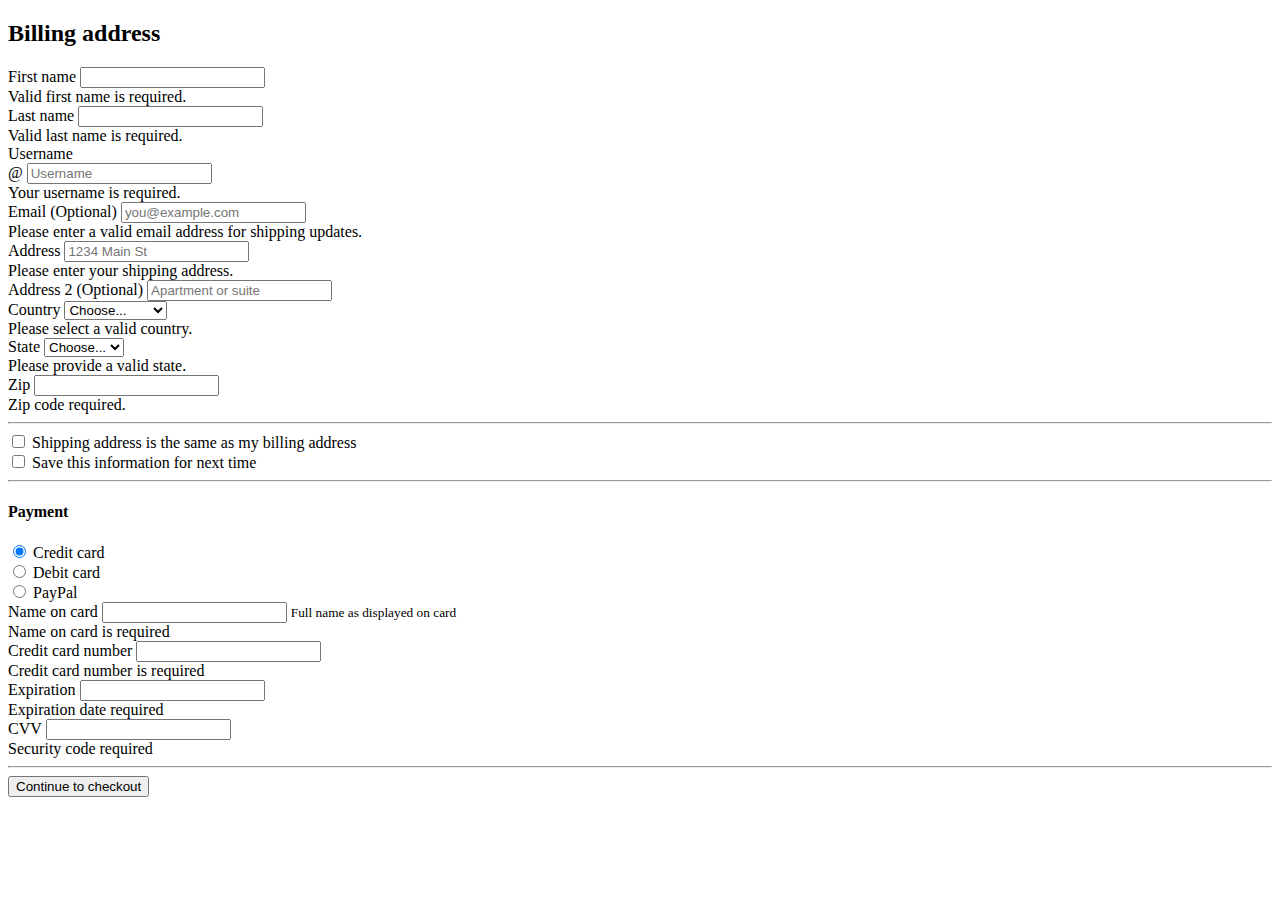
<file: src/app/components/checkout/checkout.component.html>
<!DOCTYPE html>
<html lang="en">
<head>
   <meta charset="UTF-8">
   <meta http-equiv="X-UA-Compatible" content="IE=edge">
   <meta name="viewport" content="width=device-width, initial-scale=1.0">
   <link href="https://cdn.jsdelivr.net/npm/bootstrap@5.1.3/dist/css/bootstrap.min.css" rel="stylesheet" integrity="sha384-1BmE4kWBq78iYhFldvKuhfTAU6auU8tT94WrHftjDbrCEXSU1oBoqyl2QvZ6jIW3" crossorigin="anonymous">
   <title>Document</title>
</head>
<body>
   <div class="container">
   <div class="col-md-7 col-lg-8">
      <h2 class="mb-3">Billing address</h2>
      <form class="needs-validation" novalidate>
        <div class="row g-3">
          <div class="col-sm-6">
            <label for="firstName" class="form-label">First name</label>
            <input type="text" class="form-control" id="firstName" placeholder="" value="" required>
            <div class="invalid-feedback">
              Valid first name is required.
            </div>
          </div>

          <div class="col-sm-6">
            <label for="lastName" class="form-label">Last name</label>
            <input type="text" class="form-control" id="lastName" placeholder="" value="" required>
            <div class="invalid-feedback">
              Valid last name is required.
            </div>
          </div>

          <div class="col-12">
            <label for="username" class="form-label">Username</label>
            <div class="input-group has-validation">
              <span class="input-group-text">@</span>
              <input type="text" class="form-control" id="username" placeholder="Username" required>
            <div class="invalid-feedback">
                Your username is required.
              </div>
            </div>
          </div>

          <div class="col-12">
            <label for="email" class="form-label">Email <span class="text-muted">(Optional)</span></label>
            <input type="email" class="form-control" id="email" placeholder="you@example.com">
            <div class="invalid-feedback">
              Please enter a valid email address for shipping updates.
            </div>
          </div>

          <div class="col-12">
            <label for="address" class="form-label">Address</label>
            <input type="text" class="form-control" id="address" placeholder="1234 Main St" required>
            <div class="invalid-feedback">
              Please enter your shipping address.
            </div>
          </div>

          <div class="col-12">
            <label for="address2" class="form-label">Address 2 <span class="text-muted">(Optional)</span></label>
            <input type="text" class="form-control" id="address2" placeholder="Apartment or suite">
          </div>

          <div class="col-md-5">
            <label for="country" class="form-label">Country</label>
            <select class="form-select" id="country" required>
              <option value="">Choose...</option>
              <option>United States</option>
            </select>
            <div class="invalid-feedback">
              Please select a valid country.
            </div>
          </div>

          <div class="col-md-4">
            <label for="state" class="form-label">State</label>
            <select class="form-select" id="state" required>
              <option value="">Choose...</option>
              <option>California</option>
            </select>
            <div class="invalid-feedback">
              Please provide a valid state.
            </div>
          </div>

          <div class="col-md-3">
            <label for="zip" class="form-label">Zip</label>
            <input type="text" class="form-control" id="zip" placeholder="" required>
            <div class="invalid-feedback">
              Zip code required.
            </div>
          </div>
        </div>

        <hr class="my-4">

        <div class="form-check">
          <input type="checkbox" class="form-check-input" id="same-address">
          <label class="form-check-label" for="same-address">Shipping address is the same as my billing address</label>
        </div>

        <div class="form-check">
          <input type="checkbox" class="form-check-input" id="save-info">
          <label class="form-check-label" for="save-info">Save this information for next time</label>
        </div>

        <hr class="my-4">

        <h4 class="mb-3">Payment</h4>

        <div class="my-3">
          <div class="form-check">
            <input id="credit" name="paymentMethod" type="radio" class="form-check-input" checked required>
            <label class="form-check-label" for="credit">Credit card</label>
          </div>
          <div class="form-check">
            <input id="debit" name="paymentMethod" type="radio" class="form-check-input" required>
            <label class="form-check-label" for="debit">Debit card</label>
          </div>
          <div class="form-check">
            <input id="paypal" name="paymentMethod" type="radio" class="form-check-input" required>
            <label class="form-check-label" for="paypal">PayPal</label>
          </div>
        </div>

        <div class="row gy-3">
          <div class="col-md-6">
            <label for="cc-name" class="form-label">Name on card</label>
            <input type="text" class="form-control" id="cc-name" placeholder="" required>
            <small class="text-muted">Full name as displayed on card</small>
            <div class="invalid-feedback">
              Name on card is required
            </div>
          </div>

          <div class="col-md-6">
            <label for="cc-number" class="form-label">Credit card number</label>
            <input type="text" class="form-control" id="cc-number" placeholder="" required>
            <div class="invalid-feedback">
              Credit card number is required
            </div>
          </div>

          <div class="col-md-3">
            <label for="cc-expiration" class="form-label">Expiration</label>
            <input type="text" class="form-control" id="cc-expiration" placeholder="" required>
            <div class="invalid-feedback">
              Expiration date required
            </div>
          </div>

          <div class="col-md-3">
            <label for="cc-cvv" class="form-label">CVV</label>
            <input type="text" class="form-control" id="cc-cvv" placeholder="" required>
            <div class="invalid-feedback">
              Security code required
            </div>
          </div>
        </div>

        <hr class="my-4">

        <button class="w-100 btn btn-primary btn-lg" type="submit">Continue to checkout</button>
      </form>
    </div>
    </div>
    <script src="https://cdn.jsdelivr.net/npm/bootstrap@5.1.3/dist/js/bootstrap.bundle.min.js" integrity="sha384-ka7Sk0Gln4gmtz2MlQnikT1wXgYsOg+OMhuP+IlRH9sENBO0LRn5q+8nbTov4+1p" crossorigin="anonymous"></script>
</body>
</html>
</file>
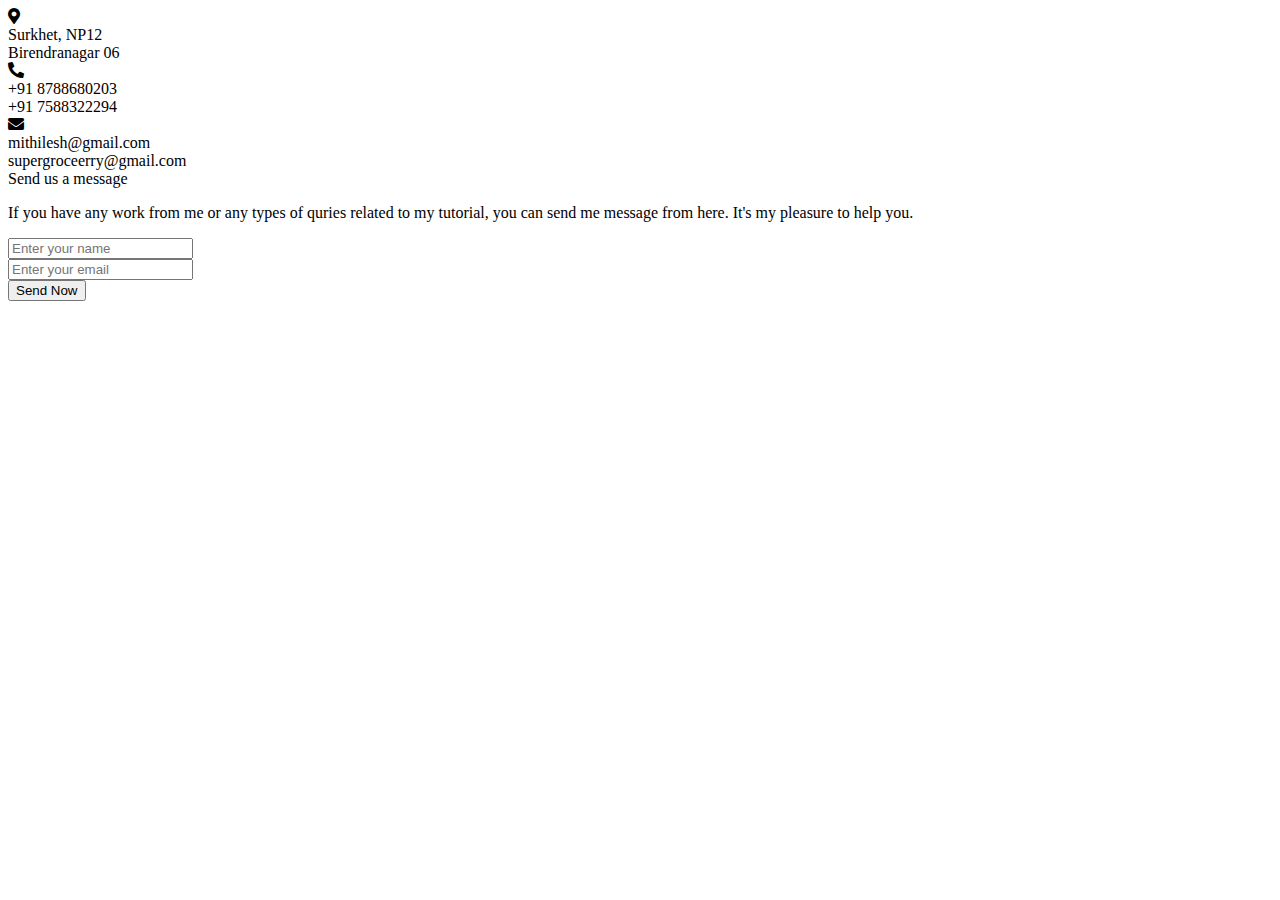
<file: src/app/components/contact-us/contact-us.component.html>
<!DOCTYPE html>

<html lang="en" dir="ltr">
  <head>
    <meta charset="UTF-8">
  
    <link rel="stylesheet" href="https://cdnjs.cloudflare.com/ajax/libs/font-awesome/5.15.2/css/all.min.css"/>
     <meta name="viewport" content="width=device-width, initial-scale=1.0">
   </head>
<body>
  <div class="container">
    <div class="content">
      <div class="left-side">
        <div class="address details">
          <i class="fas fa-map-marker-alt"></i>
          <div class="text-one">Surkhet, NP12</div>
          <div class="text-two">Birendranagar 06</div>
        </div>
        <div class="phone details">
          <i class="fas fa-phone-alt"></i>
          <div class="text-one">+91 8788680203</div>
          <div class="text-two">+91 7588322294</div>
        </div>
        <div class="email details">
          <i class="fas fa-envelope"></i>
          <div class="text-one">mithilesh@gmail.com</div>
          <div class="text-two">supergroceerry@gmail.com</div>
        </div>
      </div>
      <div class="right-side">
        <div class="topic-text">Send us a message</div>
        <p>If you have any work from me or any types of quries related to my tutorial, you can send me message from here. It's my pleasure to help you.</p>
      <form action="#">
        <div class="input-box">
          <input type="text" placeholder="Enter your name">
        </div>
        <div class="input-box"> 
          <input type="text" placeholder="Enter your email">
        </div>
        <div class="input-box message-box">
          
        </div>
        <div class="button">
          <input type="button" class="btn btn-success" value="Send Now" >
        </div>
      </form>
    </div>
    </div>
  </div>
</body>
</html>
</file>
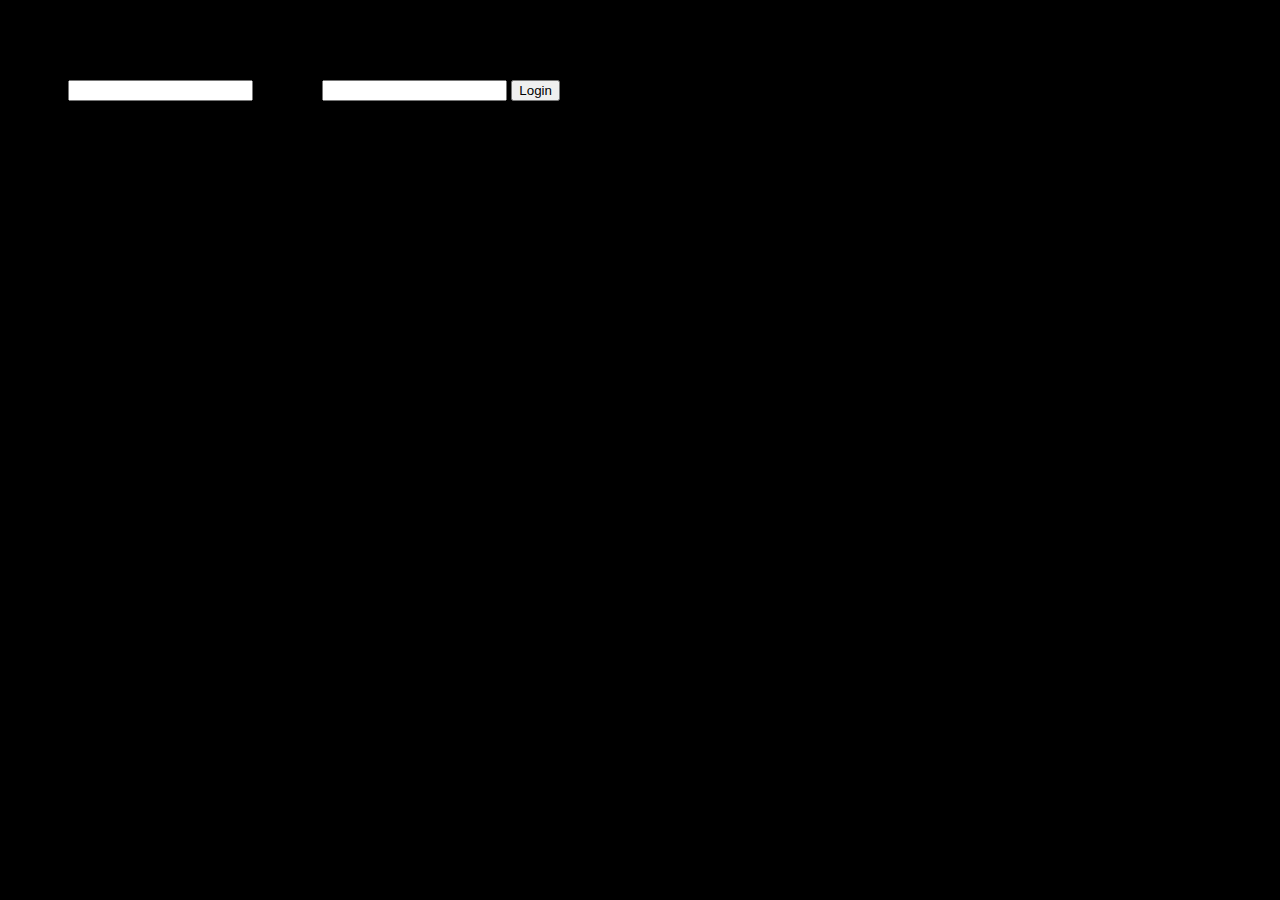
<file: src/app/components/login/login.component.html>
<!DOCTYPE html>
<html>

    <body style="background-color: black;">
    
<div class="form-wrapper">
    <div class="backnavbar">

</div>
    <h1>Login</h1>
   <form method="post">
       
       <label for="mail">Email-id</label>
       <input type="email" id="Email" name="email" required>

       <label for="pass">Password</label>
       <input type="password" id="password" name="password" required>
       <button type="submit" routerLink="/cart">Login</button>
   </form>
</div>
</body>
</html>
</file>
